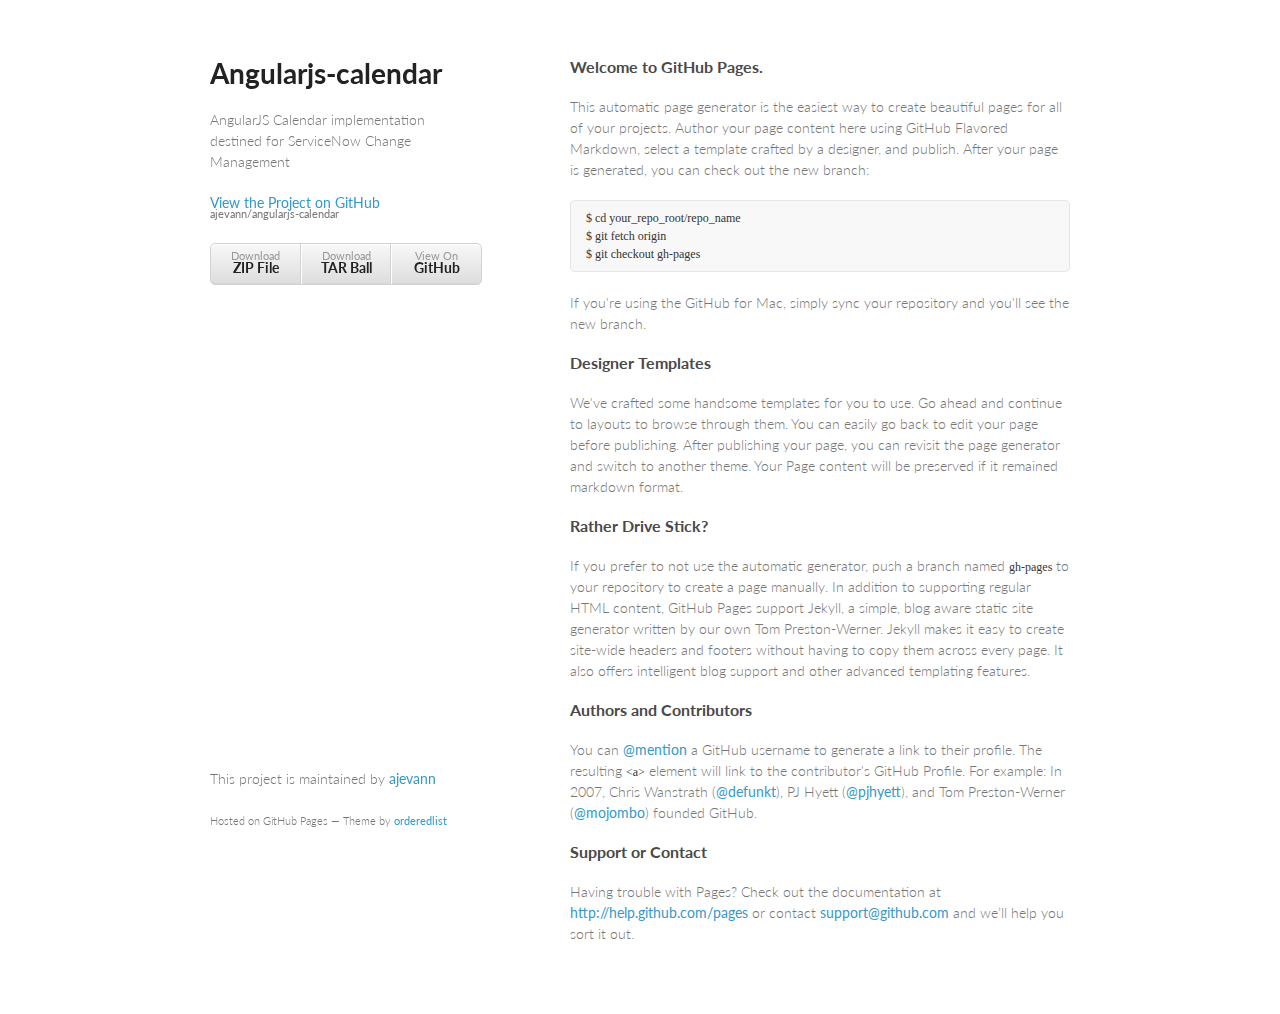
<file: index.html>
<!doctype html>
<html>
  <head>
    <meta charset="utf-8">
    <meta http-equiv="X-UA-Compatible" content="chrome=1">
    <title>Angularjs-calendar by ajevann</title>

    <link rel="stylesheet" href="stylesheets/styles.css">
    <link rel="stylesheet" href="stylesheets/pygment_trac.css">
    <meta name="viewport" content="width=device-width, initial-scale=1, user-scalable=no">
    <!--[if lt IE 9]>
    <script src="//html5shiv.googlecode.com/svn/trunk/html5.js"></script>
    <![endif]-->
  </head>
  <body>
    <div class="wrapper">
      <header>
        <h1>Angularjs-calendar</h1>
        <p>AngularJS Calendar implementation destined for ServiceNow Change Management</p>

        <p class="view"><a href="https://github.com/ajevann/angularjs-calendar">View the Project on GitHub <small>ajevann/angularjs-calendar</small></a></p>


        <ul>
          <li><a href="https://github.com/ajevann/angularjs-calendar/zipball/master">Download <strong>ZIP File</strong></a></li>
          <li><a href="https://github.com/ajevann/angularjs-calendar/tarball/master">Download <strong>TAR Ball</strong></a></li>
          <li><a href="https://github.com/ajevann/angularjs-calendar">View On <strong>GitHub</strong></a></li>
        </ul>
      </header>
      <section>
        <h3>
<a name="welcome-to-github-pages" class="anchor" href="#welcome-to-github-pages"><span class="octicon octicon-link"></span></a>Welcome to GitHub Pages.</h3>

<p>This automatic page generator is the easiest way to create beautiful pages for all of your projects. Author your page content here using GitHub Flavored Markdown, select a template crafted by a designer, and publish. After your page is generated, you can check out the new branch:</p>

<pre><code>$ cd your_repo_root/repo_name
$ git fetch origin
$ git checkout gh-pages
</code></pre>

<p>If you're using the GitHub for Mac, simply sync your repository and you'll see the new branch.</p>

<h3>
<a name="designer-templates" class="anchor" href="#designer-templates"><span class="octicon octicon-link"></span></a>Designer Templates</h3>

<p>We've crafted some handsome templates for you to use. Go ahead and continue to layouts to browse through them. You can easily go back to edit your page before publishing. After publishing your page, you can revisit the page generator and switch to another theme. Your Page content will be preserved if it remained markdown format.</p>

<h3>
<a name="rather-drive-stick" class="anchor" href="#rather-drive-stick"><span class="octicon octicon-link"></span></a>Rather Drive Stick?</h3>

<p>If you prefer to not use the automatic generator, push a branch named <code>gh-pages</code> to your repository to create a page manually. In addition to supporting regular HTML content, GitHub Pages support Jekyll, a simple, blog aware static site generator written by our own Tom Preston-Werner. Jekyll makes it easy to create site-wide headers and footers without having to copy them across every page. It also offers intelligent blog support and other advanced templating features.</p>

<h3>
<a name="authors-and-contributors" class="anchor" href="#authors-and-contributors"><span class="octicon octicon-link"></span></a>Authors and Contributors</h3>

<p>You can <a href="https://github.com/blog/821" class="user-mention">@mention</a> a GitHub username to generate a link to their profile. The resulting <code>&lt;a&gt;</code> element will link to the contributor's GitHub Profile. For example: In 2007, Chris Wanstrath (<a href="https://github.com/defunkt" class="user-mention">@defunkt</a>), PJ Hyett (<a href="https://github.com/pjhyett" class="user-mention">@pjhyett</a>), and Tom Preston-Werner (<a href="https://github.com/mojombo" class="user-mention">@mojombo</a>) founded GitHub.</p>

<h3>
<a name="support-or-contact" class="anchor" href="#support-or-contact"><span class="octicon octicon-link"></span></a>Support or Contact</h3>

<p>Having trouble with Pages? Check out the documentation at <a href="http://help.github.com/pages">http://help.github.com/pages</a> or contact <a href="mailto:support@github.com">support@github.com</a> and we’ll help you sort it out.</p>
      </section>
      <footer>
        <p>This project is maintained by <a href="https://github.com/ajevann">ajevann</a></p>
        <p><small>Hosted on GitHub Pages &mdash; Theme by <a href="https://github.com/orderedlist">orderedlist</a></small></p>
      </footer>
    </div>
    <script src="javascripts/scale.fix.js"></script>
    
  </body>
</html>
</file>
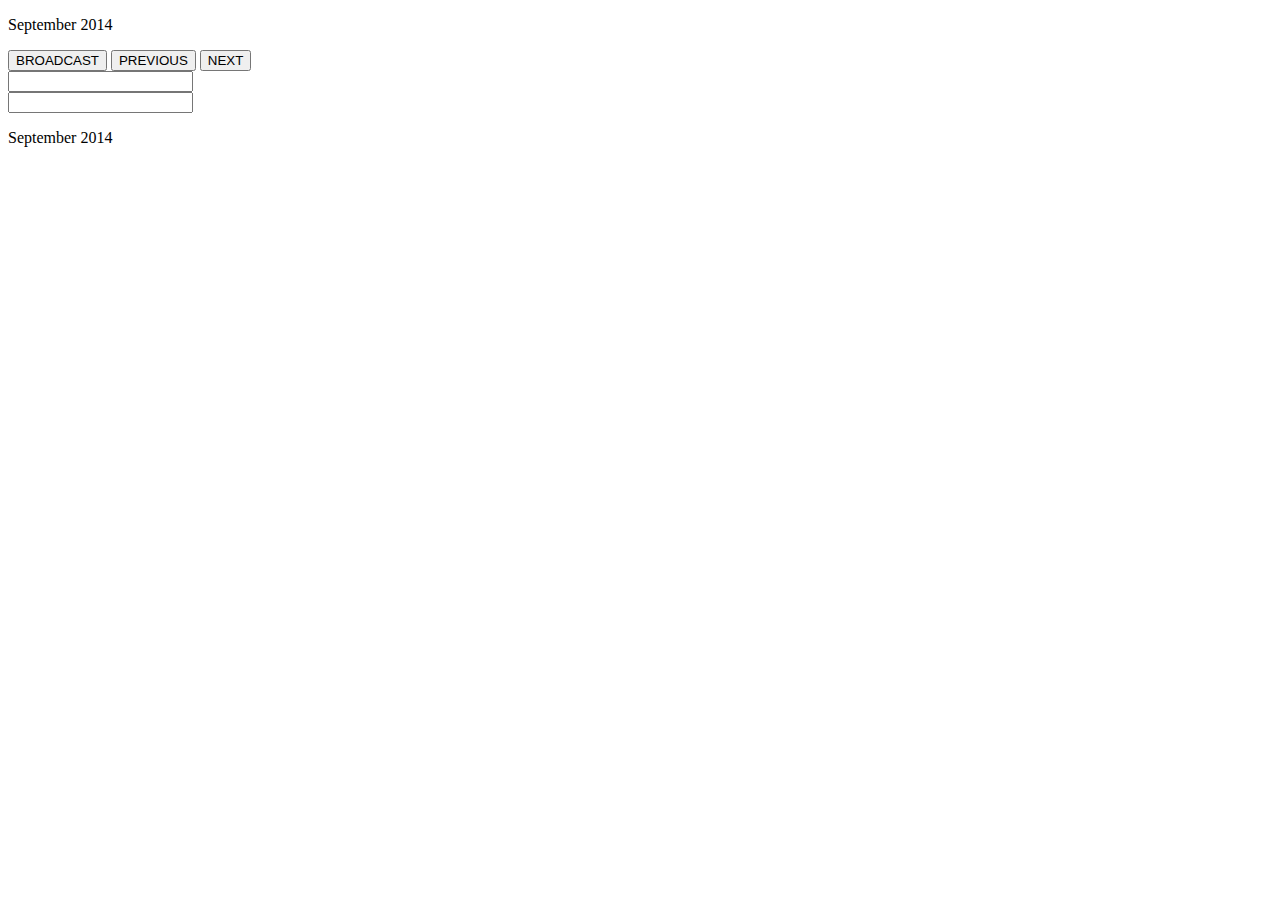
<file: Component Communication/index.html>
<!DOCTYPE html>
<html ng-app="myModule">
	
	<head>
		<title>Communications Model</title>
		<script type="text/javascript" src="scripts/angular.js"></script>
		<script type="text/javascript" src="scripts/jquery-1.11.1.min.js"></script>
		<script type="text/javascript" src="scripts/scripts.js"></script>

	</head>
	<body>
		
		<div ng-controller="ControllerZero">
			<p>{{heading}}</p>
			<button ng-click="handleClick();">BROADCAST</button>
			<button ng-click="prev();">PREVIOUS</button>
			<button ng-click="next();">NEXT</button>
		</div>
		<div ng-controller="ControllerOne">
			<input ng-model="message" >
		</div>
		<div ng-controller="ControllerTwo">
			<input ng-model="message" >
		</div>
		<my-component ng-model="message"></my-component>

	</body>
</html>
</file>
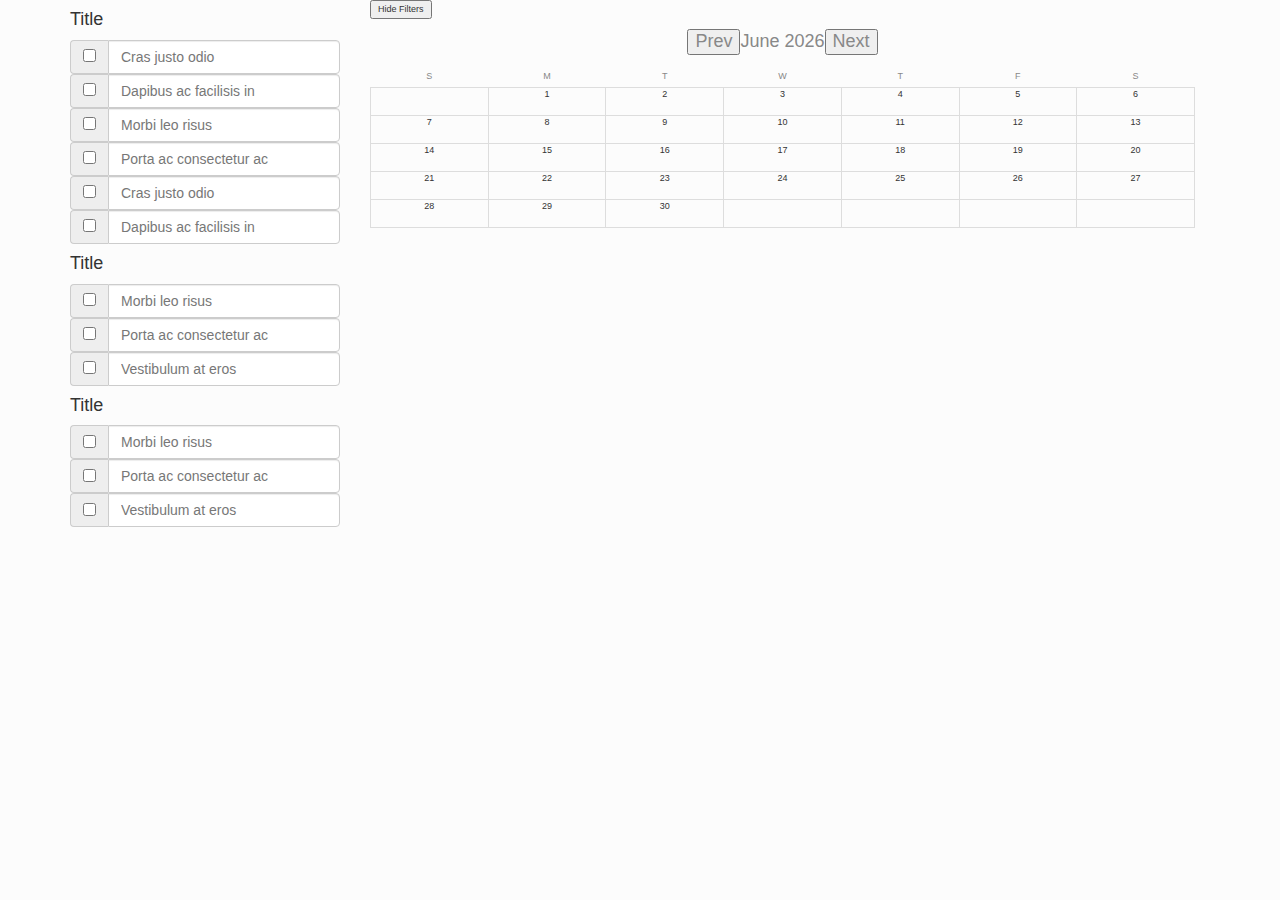
<file: Non-AngularJS (Bootstrap)/index.html>
<!DOCTYPE html>
<html ng-app="calendarfiddle">
	
	<head>
		<script type="text/javascript" src="scripts/jquery-1.11.1.min.js"></script>
		<script type="text/javascript" src="scripts/builder.js"></script>
		<script type="text/javascript" src="scripts/calendar.js"></script>
		<script type="text/javascript" src="scripts/actions.js"></script>

		<link rel="stylesheet" href="styles/bootstrap.css">
		<link rel="stylesheet" href="styles/calendar.css">
		
		<style type="text/css"></style>
	</head>
	<body>
		<div class="container">
			<div id="filterContainer" class="list-group col-md-3">
				<h4>Title</h4>
				<div class="input-group"><span class="input-group-addon"><input type="checkbox"></span><input type="text" class="form-control" placeholder="Cras justo odio"></div>
				<div class="input-group"><span class="input-group-addon"><input type="checkbox"></span><input type="text" class="form-control" placeholder="Dapibus ac facilisis in"></div>
				<div class="input-group"><span class="input-group-addon"><input type="checkbox"></span><input type="text" class="form-control" placeholder="Morbi leo risus"></div>
				<div class="input-group"><span class="input-group-addon"><input type="checkbox"></span><input type="text" class="form-control" placeholder="Porta ac consectetur ac"></div>
				<div class="input-group"><span class="input-group-addon"><input type="checkbox"></span><input type="text" class="form-control" placeholder="Cras justo odio"></div>
				<div class="input-group"><span class="input-group-addon"><input type="checkbox"></span><input type="text" class="form-control" placeholder="Dapibus ac facilisis in"></div>
				<h4>Title</h4>
				<div class="input-group"><span class="input-group-addon"><input type="checkbox"></span><input type="text" class="form-control" placeholder="Morbi leo risus"></div>
				<div class="input-group"><span class="input-group-addon"><input type="checkbox"></span><input type="text" class="form-control" placeholder="Porta ac consectetur ac"></div>
				<div class="input-group"><span class="input-group-addon"><input type="checkbox"></span><input type="text" class="form-control" placeholder="Vestibulum at eros"></div>
				<h4>Title</h4>
				<div class="input-group"><span class="input-group-addon"><input type="checkbox"></span><input type="text" class="form-control" placeholder="Morbi leo risus"></div>
				<div class="input-group"><span class="input-group-addon"><input type="checkbox"></span><input type="text" class="form-control" placeholder="Porta ac consectetur ac"></div>
				<div class="input-group"><span class="input-group-addon"><input type="checkbox"></span><input type="text" class="form-control" placeholder="Vestibulum at eros"></div>
			</div>
			<div id="calendarContainer" class="col-md-9">
				<button onclick="hideFilters()">Hide Filters</button>
				<div id="calendar"></div>
			</div>
		</div>
		<script type="text/javascript">
			function hideFilters() {
				$('#filterContainer').hide();
				$('#calendarContainer').removeClass( "col-md-9" );
				$('#calendarContainer').addClass( "col-md-12" );
			}
		</script>

	</body>
</html>
</file>
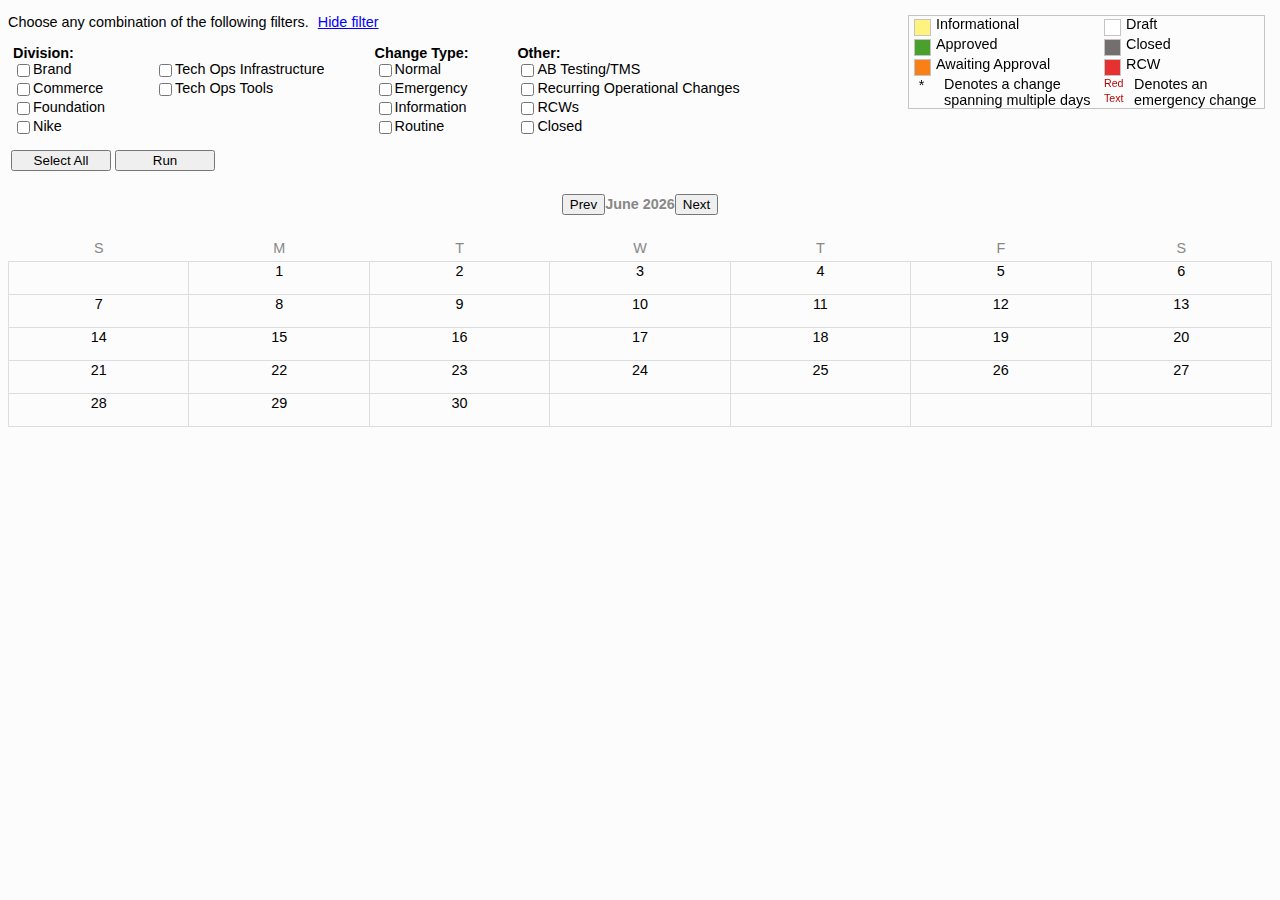
<file: Non-AngularJS/index.html>
<!DOCTYPE html>
<html>
	
	<head>
		<script type="text/javascript" src="scripts/angular.js"></script>
		<script type="text/javascript" src="scripts/builder.js"></script>
		<script type="text/javascript" src="scripts/calendar.js"></script>
		<script type="text/javascript" src="scripts/actions.js"></script>
		<script type="text/javascript" src="scripts/jquery-1.11.1.min.js"></script>

		<link rel="stylesheet" href="styles/calendar.css">
		
		<style type="text/css">
			body {
				overflow: hidden;
				min-width: 800px;
			}
			.table {
				display: table;
			}
			.heading {
				display: table-row;
				font-weight: bold;
				text-align: left;
			}
			.row {
				display: table-row;
				text-align: left;
			}
			.cell {
				display: table-cell;
				padding-left: 5px;
				padding-right: 5px;
			}
			.checkBox {
				margin-bottom: -28px;
				margin-right: 5px;
				width: 10px;
				vertical-align: top;
				text-align: left;
				float:left;
			}

			.check-box-text {
				margin-left:3px;
			}

			.checkBoxText{
				float:left;
				margin-bottom: -28px;
				margin-right: 20px;
				padding-left: 20px;
				vertical-align: top;
				text-align: left;
			}

			#colorKeyContainer {
				position: fixed;
				top:15px;
				right:15px;

				border-style: solid;
				border-width: 1px;
				border-color: rgb(196, 196, 196);
			}

			.colorBox {
				float:left;
				position: relative;
				width: 15px;
				height: 15px;
				margin-top: 3px;
				margin-right: 5px;
				border-style: solid;
				border-width: 1px;
				border-color: rgb(196, 196, 196);
			}

			.customButton {
				margin-top: 10px !important;
				width: 100px;
			}
		</style>
	</head>
	<body>
		<div id="instructionsContainer">
			<p>Choose any combination of the following filters. <a id="showHideLink" href="javascript:showHideFilter();" style="color:blue; margin-left:5px;"> Hide filter</a></p>
		</div>
		<div id="optionsContainer">
			<div id="filterContainer" class="table">
				<div class="heading">
					<div class="cell">Division:</div>
					<div class="cell"></div>
					<div class="cell">Change Type:</div>
					<div class="cell">Other:</div>
				</div>
				<div class="row">
					<div class="cell"><input type="checkbox" onclick="checkBoxClicked('#chkBND')" id="chkBND" value="BND"></input><div class="checkBoxText">Brand</div></div>
					<div class="cell"><input type="checkbox" onclick="checkBoxClicked('#chkTOI')" id="chkTOI" value="TOI"></input><div class="checkBoxText">Tech Ops Infrastructure</div></div>
					<div class="cell"><input type="checkbox" onclick="checkBoxClicked('#chkNORMAL')" id="chkNORMAL" value="NORMAL"></input><div class="checkBoxText">Normal</div></div>
					<div class="cell"><input type="checkbox" onclick="checkBoxClicked('#chkABT')" id="chkABT" value="ABT"></input><div class="checkBoxText">AB Testing/TMS</div></div>
				</div>
				<div class="row">
					<div class="cell"><input type="checkbox" id="chkCOM" value="COM"></input><div class="checkBoxText">Commerce</div></div>
					<div class="cell"><input type="checkbox" id="chkTOT" value="TOT"></input><div class="checkBoxText">Tech Ops Tools</div></div>
					<div class="cell"><input type="checkbox" id="chkEMERGENCY" value="EMERGENCY"></input><div class="checkBoxText">Emergency</div></div>
					<div class="cell"><input type="checkbox" id="chkROC" value="ROC"></input><div class="checkBoxText">Recurring Operational Changes</div></div>
				</div>
				<div class="row">
					<div class="cell"><input type="checkbox" id="chkFND" value="FND"></input><div class="checkBoxText">Foundation</div></div>
					<div class="cell"></div>
					<div class="cell"><input type="checkbox" id="chkINFO" value="INFO"></input><div class="checkBoxText">Information</div></div>
					<div class="cell"><input type="checkbox" id="chkRCW" value="RCW"></input><div class="checkBoxText">RCWs</div></div>
				</div>
				<div class="row">
					<div class="cell"><input type="checkbox" id="chkSPT" value="SPT"></input><div class="checkBoxText">Nike</div></div>
					<div class="cell"></div>
					<div class="cell"><input type="checkbox" id="chkROUTINE" value="ROUTINE"></input><div class="checkBoxText">Routine</div></div>
					<div class="cell"><input type="checkbox" id="chkCLSD" value="CLSD"></input><div class="checkBoxText">Closed</div></div>
				</div>
			</div>
			<div id="colorKeyContainer" class="table">
				<div class="row">
					<div class="cell"><div class="colorBox" style="background-color:#FFF380;"></div><div class="colorText" >Informational</div></div>
					<div class="cell"><div class="colorBox" style="background-color:#FFFFFF;"></div><div class="colorText">Draft</div></div>
				</div>
				<div class="row">
					<div class="cell"><div class="colorBox" style="background-color:#4AA02C;"></div><div class="colorText">Approved</div></div>
					<div class="cell"><div class="colorBox" style="background-color:#736F6E;"></div><div class="colorText">Closed</div></div>
				</div>
				<div class="row">
					<div class="cell"><div class="colorBox" style="background-color:#F88017;"></div><div class="colorText">Awaiting Approval</div></div>
					<div class="cell"><div class="colorBox" style="background-color:#E73131;"></div><div class="colorText">RCW</div></div>
				</div>
				<div class="row">
					<div class="cell">
						<div style="display: inline-block; border:none; width:15px; text-align:center; vertical-align:top; line-height:19px;">*</div>
						<div style="display: inline-block; width:150px; padding-left: 11px;">Denotes a change spanning multiple days</div>
					</div>
					<div class="cell">
						<div style="display: inline-block; border:none; width:15px; text-align:center; vertical-align:top; line-height:15px; color:#B40404; font-size:8pt;">Red Text</div>
						<div style="display: inline-block; width:125px; padding-left: 11px;">Denotes an emergency change</div>
					</div>
				</div>
			</div>
			<table>
				<tr>
					<td>
						<input id="selectButton" class="customButton" type="button" value="Select All" onclick="selectAll()"></input><br/>
					</td>
					<td>
						<input id="runButton" class="customButton" type="button" value="Run" onclick="filterCalendar(false)"></input><br/>
					</td>
				</tr>
			</table>
		</div>
		<div id="calendarContainer">
			<div id="calendar"></div>
		</div>	

		<script type="text/javascript">
			function checkBoxClicked(id) {
				console.log($(id).toString());
				console.log($(id).checked);
				
				if($(id).checked == 'true')
					alert(id);
				else
					alert('unchecked');
			}
		</script>
	</body>
</html>
</file>
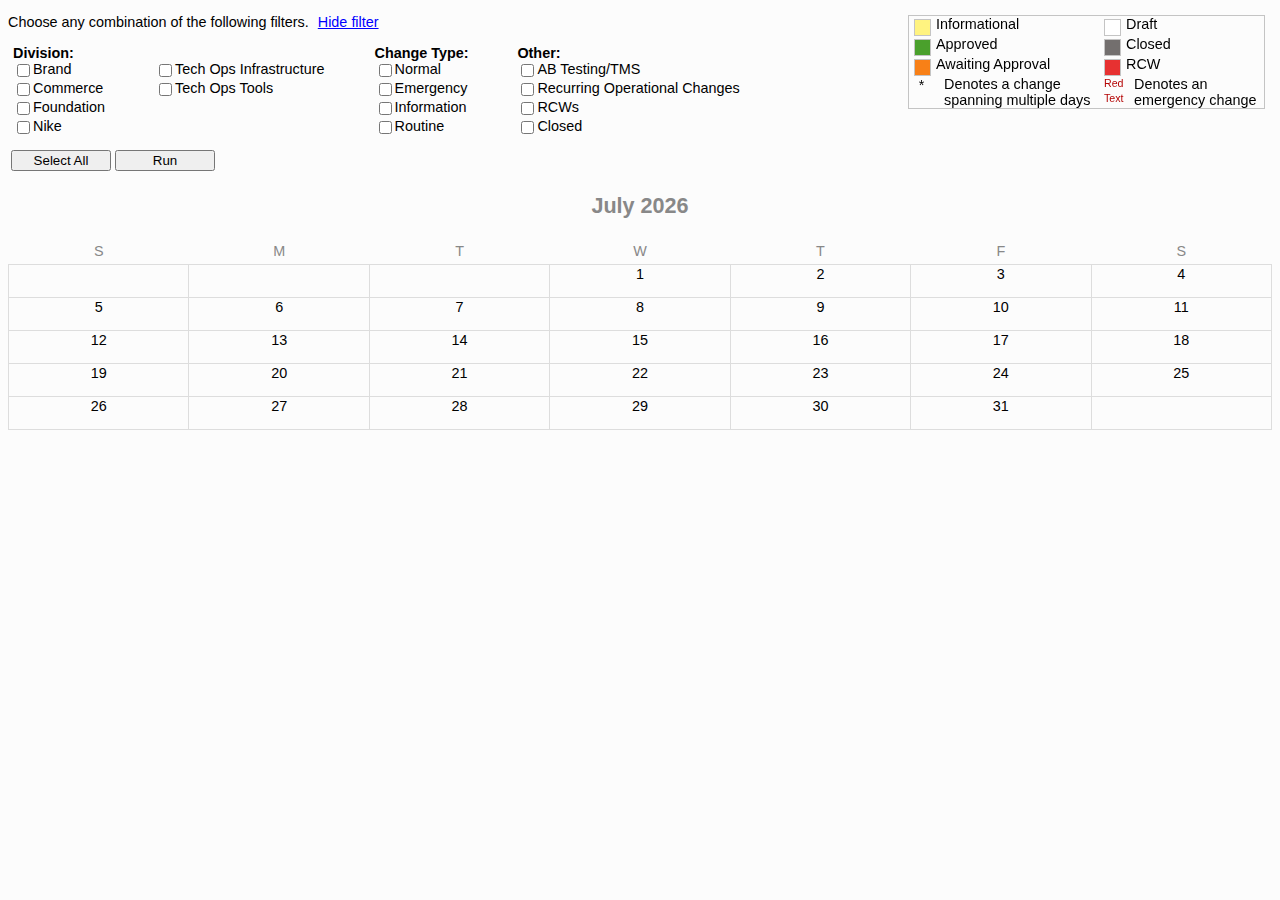
<file: Original/index.html>
<!DOCTYPE html>
<html ng-app="calendarfiddle">
	
	<head>
		<script type="text/javascript" src="scripts/angular.js"></script>
		<script type="text/javascript" src="scripts/builder.js"></script>
		<script type="text/javascript" src="scripts/calendar.js"></script>
		<script type="text/javascript" src="scripts/actions.js"></script>
		<script type="text/javascript" src="scripts/jquery-1.11.1.min.js"></script>

		<link rel="stylesheet" href="styles/calendar.css">
		
		<style type="text/css">
			body {
				overflow: hidden;
				min-width: 800px;
			}
			.table {
				display: table;
			}
			.heading {
				display: table-row;
				font-weight: bold;
				text-align: left;
			}
			.row {
				display: table-row;
				text-align: left;
			}
			.cell {
				display: table-cell;
				padding-left: 5px;
				padding-right: 5px;
			}
			.checkBox {
				margin-bottom: -28px;
				margin-right: 5px;
				width: 10px;
				vertical-align: top;
				text-align: left;
				float:left;
			}

			.check-box-text {
				margin-left:3px;
			}

			.checkBoxText{
				float:left;
				margin-bottom: -28px;
				margin-right: 20px;
				padding-left: 20px;
				vertical-align: top;
				text-align: left;
			}

			#colorKeyContainer {
				position: fixed;
				top:15px;
				right:15px;

				border-style: solid;
				border-width: 1px;
				border-color: rgb(196, 196, 196);
			}

			.colorBox {
				float:left;
				position: relative;
				width: 15px;
				height: 15px;
				margin-top: 3px;
				margin-right: 5px;
				border-style: solid;
				border-width: 1px;
				border-color: rgb(196, 196, 196);
			}

			.customButton {
				margin-top: 10px !important;
				width: 100px;
			}
		</style>
	</head>
	<body>

		<div id="instructionsContainer">
			<p>Choose any combination of the following filters. <a id="showHideLink" href="javascript:showHideFilter();" style="color:blue; margin-left:5px;"> Hide filter</a></p>
		</div>

		<div id="optionsContainer">
			<div id="filterContainer" class="table">
				<div class="heading">
					<div class="cell">Division:</div>
					<div class="cell"></div>
					<div class="cell">Change Type:</div>
					<div class="cell">Other:</div>
				</div>
				<div class="row">
					<div class="cell"><input type="checkbox" id="chkBND" value="BND"></input><div class="checkBoxText">Brand</div></div>
					<div class="cell"><input type="checkbox" id="chkTOI" value="TOI"></input><div class="checkBoxText">Tech Ops Infrastructure</div></div>
					<div class="cell"><input type="checkbox" id="chkNORMAL" value="NORMAL"></input><div class="checkBoxText">Normal</div></div>
					<div class="cell"><input type="checkbox" id="chkABT" value="ABT"></input><div class="checkBoxText">AB Testing/TMS</div></div>
				</div>
				<div class="row">
					<div class="cell"><input type="checkbox" id="chkCOM" value="COM"></input><div class="checkBoxText">Commerce</div></div>
					<div class="cell"><input type="checkbox" id="chkTOT" value="TOT"></input><div class="checkBoxText">Tech Ops Tools</div></div>
					<div class="cell"><input type="checkbox" id="chkEMERGENCY" value="EMERGENCY"></input><div class="checkBoxText">Emergency</div></div>
					<div class="cell"><input type="checkbox" id="chkROC" value="ROC"></input><div class="checkBoxText">Recurring Operational Changes</div></div>
				</div>
				<div class="row">
					<div class="cell"><input type="checkbox" id="chkFND" value="FND"></input><div class="checkBoxText">Foundation</div></div>
					<div class="cell"></div>
					<div class="cell"><input type="checkbox" id="chkINFO" value="INFO"></input><div class="checkBoxText">Information</div></div>
					<div class="cell"><input type="checkbox" id="chkRCW" value="RCW"></input><div class="checkBoxText">RCWs</div></div>
				</div>
				<div class="row">
					<div class="cell"><input type="checkbox" id="chkSPT" value="SPT"></input><div class="checkBoxText">Nike</div></div>
					<div class="cell"></div>
					<div class="cell"><input type="checkbox" id="chkROUTINE" value="ROUTINE"></input><div class="checkBoxText">Routine</div></div>
					<div class="cell"><input type="checkbox" id="chkCLSD" value="CLSD"></input><div class="checkBoxText">Closed</div></div>
				</div>
			</div>
			<div id="colorKeyContainer" class="table">
				<div class="row">
					<div class="cell"><div class="colorBox" style="background-color:#FFF380;"></div><div class="colorText" >Informational</div></div>
					<div class="cell"><div class="colorBox" style="background-color:#FFFFFF;"></div><div class="colorText">Draft</div></div>
				</div>
				<div class="row">
					<div class="cell"><div class="colorBox" style="background-color:#4AA02C;"></div><div class="colorText">Approved</div></div>
					<div class="cell"><div class="colorBox" style="background-color:#736F6E;"></div><div class="colorText">Closed</div></div>
				</div>
				<div class="row">
					<div class="cell"><div class="colorBox" style="background-color:#F88017;"></div><div class="colorText">Awaiting Approval</div></div>
					<div class="cell"><div class="colorBox" style="background-color:#E73131;"></div><div class="colorText">RCW</div></div>
				</div>
				<div class="row">
					<div class="cell">
						<div style="display: inline-block; border:none; width:15px; text-align:center; vertical-align:top; line-height:19px;">*</div>
						<div style="display: inline-block; width:150px; padding-left: 11px;">Denotes a change spanning multiple days</div>
					</div>
					<div class="cell">
						<div style="display: inline-block; border:none; width:15px; text-align:center; vertical-align:top; line-height:15px; color:#B40404; font-size:8pt;">Red Text</div>
						<div style="display: inline-block; width:125px; padding-left: 11px;">Denotes an emergency change</div>
					</div>
				</div>
			</div>

			<table>
				<tr>
					<td>
						<input id="selectButton" class="customButton" type="button" value="Select All" onclick="selectAll()"></input><br/>
					</td>
					<td>
						<input id="runButton" class="customButton" type="button" value="Run" onclick="filterCalendar(false)"></input><br/>
					</td>
				</tr>
			</table>
		</div>



		<div data-calendar></div>

	</body>
</html>
</file>
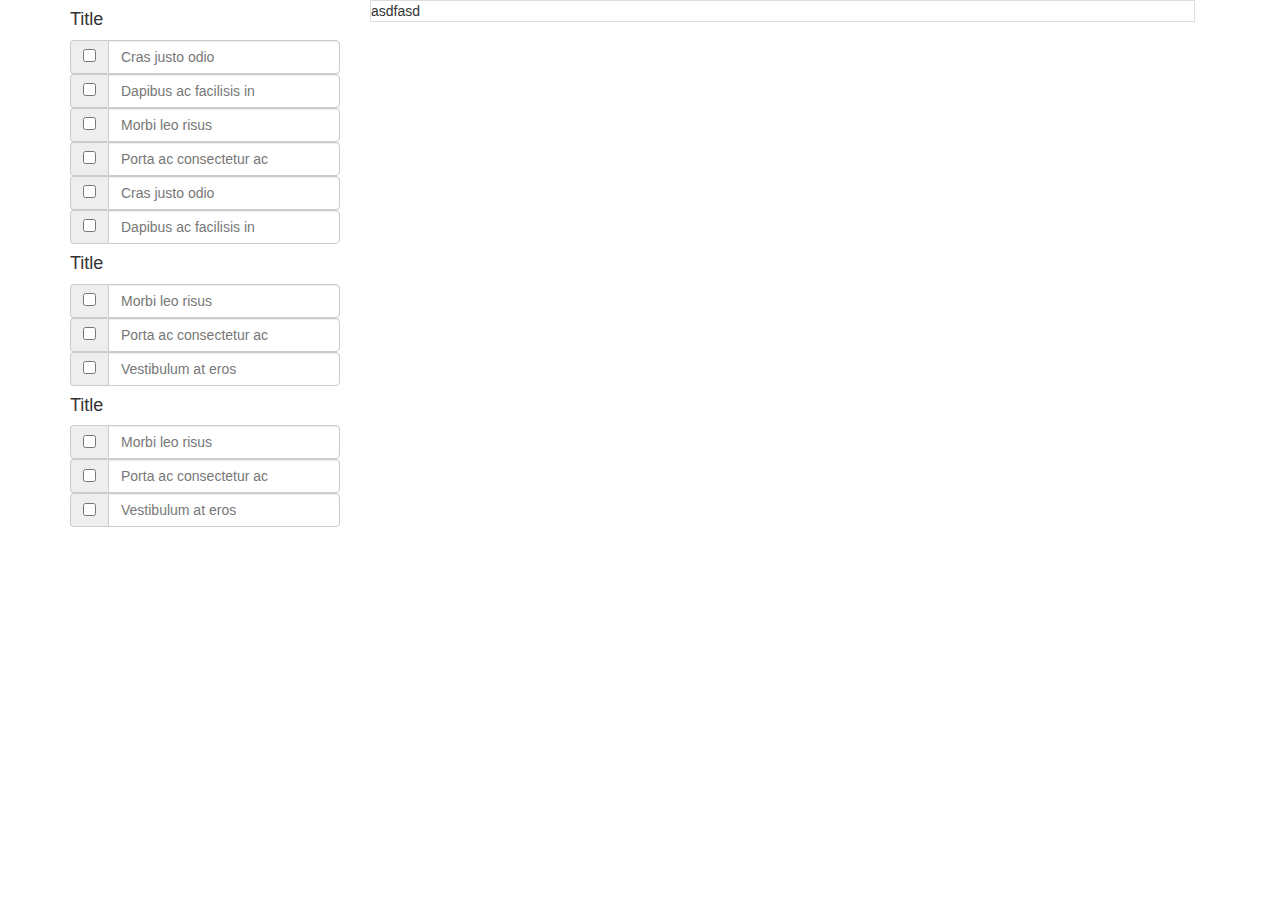
<file: Updated/index.html>
<!DOCTYPE html>
<html ng-app="calendarfiddle">
	
	<head>
		<link rel="stylesheet" href="styles/bootstrap.css">
		
		<style type="text/css"></style>
	</head>
	<body>
		<div class="container">
			<div class="list-group col-md-3">
				<h4>Title</h4>
				<div class="input-group"><span class="input-group-addon"><input type="checkbox"></span><input type="text" class="form-control" placeholder="Cras justo odio"></div>
				<div class="input-group"><span class="input-group-addon"><input type="checkbox"></span><input type="text" class="form-control" placeholder="Dapibus ac facilisis in"></div>
				<div class="input-group"><span class="input-group-addon"><input type="checkbox"></span><input type="text" class="form-control" placeholder="Morbi leo risus"></div>
				<div class="input-group"><span class="input-group-addon"><input type="checkbox"></span><input type="text" class="form-control" placeholder="Porta ac consectetur ac"></div>
				<div class="input-group"><span class="input-group-addon"><input type="checkbox"></span><input type="text" class="form-control" placeholder="Cras justo odio"></div>
				<div class="input-group"><span class="input-group-addon"><input type="checkbox"></span><input type="text" class="form-control" placeholder="Dapibus ac facilisis in"></div>
				<h4>Title</h4>
				<div class="input-group"><span class="input-group-addon"><input type="checkbox"></span><input type="text" class="form-control" placeholder="Morbi leo risus"></div>
				<div class="input-group"><span class="input-group-addon"><input type="checkbox"></span><input type="text" class="form-control" placeholder="Porta ac consectetur ac"></div>
				<div class="input-group"><span class="input-group-addon"><input type="checkbox"></span><input type="text" class="form-control" placeholder="Vestibulum at eros"></div>
				<h4>Title</h4>
				<div class="input-group"><span class="input-group-addon"><input type="checkbox"></span><input type="text" class="form-control" placeholder="Morbi leo risus"></div>
				<div class="input-group"><span class="input-group-addon"><input type="checkbox"></span><input type="text" class="form-control" placeholder="Porta ac consectetur ac"></div>
				<div class="input-group"><span class="input-group-addon"><input type="checkbox"></span><input type="text" class="form-control" placeholder="Vestibulum at eros"></div>
			</div>
			<div class="col-md-9">
				<div style="border: 1px solid #ddd; min-width:100%; min-height:100%;">asdfasd</div>
			</div>
		</div>
	</body>
</html>
</file>
<file: stylesheets/styles.css>
@import url(https://fonts.googleapis.com/css?family=Lato:300italic,700italic,300,700);

body {
  padding:50px;
  font:14px/1.5 Lato, "Helvetica Neue", Helvetica, Arial, sans-serif;
  color:#777;
  font-weight:300;
}

h1, h2, h3, h4, h5, h6 {
  color:#222;
  margin:0 0 20px;
}

p, ul, ol, table, pre, dl {
  margin:0 0 20px;
}

h1, h2, h3 {
  line-height:1.1;
}

h1 {
  font-size:28px;
}

h2 {
  color:#393939;
}

h3, h4, h5, h6 {
  color:#494949;
}

a {
  color:#39c;
  font-weight:400;
  text-decoration:none;
}

a small {
  font-size:11px;
  color:#777;
  margin-top:-0.6em;
  display:block;
}

.wrapper {
  width:860px;
  margin:0 auto;
}

blockquote {
  border-left:1px solid #e5e5e5;
  margin:0;
  padding:0 0 0 20px;
  font-style:italic;
}

code, pre {
  font-family:Monaco, Bitstream Vera Sans Mono, Lucida Console, Terminal;
  color:#333;
  font-size:12px;
}

pre {
  padding:8px 15px;
  background: #f8f8f8;  
  border-radius:5px;
  border:1px solid #e5e5e5;
  overflow-x: auto;
}

table {
  width:100%;
  border-collapse:collapse;
}

th, td {
  text-align:left;
  padding:5px 10px;
  border-bottom:1px solid #e5e5e5;
}

dt {
  color:#444;
  font-weight:700;
}

th {
  color:#444;
}

img {
  max-width:100%;
}

header {
  width:270px;
  float:left;
  position:fixed;
}

header ul {
  list-style:none;
  height:40px;
  
  padding:0;
  
  background: #eee;
  background: -moz-linear-gradient(top, #f8f8f8 0%, #dddddd 100%);
  background: -webkit-gradient(linear, left top, left bottom, color-stop(0%,#f8f8f8), color-stop(100%,#dddddd));
  background: -webkit-linear-gradient(top, #f8f8f8 0%,#dddddd 100%);
  background: -o-linear-gradient(top, #f8f8f8 0%,#dddddd 100%);
  background: -ms-linear-gradient(top, #f8f8f8 0%,#dddddd 100%);
  background: linear-gradient(top, #f8f8f8 0%,#dddddd 100%);
  
  border-radius:5px;
  border:1px solid #d2d2d2;
  box-shadow:inset #fff 0 1px 0, inset rgba(0,0,0,0.03) 0 -1px 0;
  width:270px;
}

header li {
  width:89px;
  float:left;
  border-right:1px solid #d2d2d2;
  height:40px;
}

header ul a {
  line-height:1;
  font-size:11px;
  color:#999;
  display:block;
  text-align:center;
  padding-top:6px;
  height:40px;
}

strong {
  color:#222;
  font-weight:700;
}

header ul li + li {
  width:88px;
  border-left:1px solid #fff;
}

header ul li + li + li {
  border-right:none;
  width:89px;
}

header ul a strong {
  font-size:14px;
  display:block;
  color:#222;
}

section {
  width:500px;
  float:right;
  padding-bottom:50px;
}

small {
  font-size:11px;
}

hr {
  border:0;
  background:#e5e5e5;
  height:1px;
  margin:0 0 20px;
}

footer {
  width:270px;
  float:left;
  position:fixed;
  bottom:50px;
}

@media print, screen and (max-width: 960px) {
  
  div.wrapper {
    width:auto;
    margin:0;
  }
  
  header, section, footer {
    float:none;
    position:static;
    width:auto;
  }
  
  header {
    padding-right:320px;
  }
  
  section {
    border:1px solid #e5e5e5;
    border-width:1px 0;
    padding:20px 0;
    margin:0 0 20px;
  }
  
  header a small {
    display:inline;
  }
  
  header ul {
    position:absolute;
    right:50px;
    top:52px;
  }
}

@media print, screen and (max-width: 720px) {
  body {
    word-wrap:break-word;
  }
  
  header {
    padding:0;
  }
  
  header ul, header p.view {
    position:static;
  }
  
  pre, code {
    word-wrap:normal;
  }
}

@media print, screen and (max-width: 480px) {
  body {
    padding:15px;
  }
  
  header ul {
    display:none;
  }
}

@media print {
  body {
    padding:0.4in;
    font-size:12pt;
    color:#444;
  }
}
</file>
<file: stylesheets/pygment_trac.css>
.highlight  { background: #ffffff; }
.highlight .c { color: #999988; font-style: italic } /* Comment */
.highlight .err { color: #a61717; background-color: #e3d2d2 } /* Error */
.highlight .k { font-weight: bold } /* Keyword */
.highlight .o { font-weight: bold } /* Operator */
.highlight .cm { color: #999988; font-style: italic } /* Comment.Multiline */
.highlight .cp { color: #999999; font-weight: bold } /* Comment.Preproc */
.highlight .c1 { color: #999988; font-style: italic } /* Comment.Single */
.highlight .cs { color: #999999; font-weight: bold; font-style: italic } /* Comment.Special */
.highlight .gd { color: #000000; background-color: #ffdddd } /* Generic.Deleted */
.highlight .gd .x { color: #000000; background-color: #ffaaaa } /* Generic.Deleted.Specific */
.highlight .ge { font-style: italic } /* Generic.Emph */
.highlight .gr { color: #aa0000 } /* Generic.Error */
.highlight .gh { color: #999999 } /* Generic.Heading */
.highlight .gi { color: #000000; background-color: #ddffdd } /* Generic.Inserted */
.highlight .gi .x { color: #000000; background-color: #aaffaa } /* Generic.Inserted.Specific */
.highlight .go { color: #888888 } /* Generic.Output */
.highlight .gp { color: #555555 } /* Generic.Prompt */
.highlight .gs { font-weight: bold } /* Generic.Strong */
.highlight .gu { color: #800080; font-weight: bold; } /* Generic.Subheading */
.highlight .gt { color: #aa0000 } /* Generic.Traceback */
.highlight .kc { font-weight: bold } /* Keyword.Constant */
.highlight .kd { font-weight: bold } /* Keyword.Declaration */
.highlight .kn { font-weight: bold } /* Keyword.Namespace */
.highlight .kp { font-weight: bold } /* Keyword.Pseudo */
.highlight .kr { font-weight: bold } /* Keyword.Reserved */
.highlight .kt { color: #445588; font-weight: bold } /* Keyword.Type */
.highlight .m { color: #009999 } /* Literal.Number */
.highlight .s { color: #d14 } /* Literal.String */
.highlight .na { color: #008080 } /* Name.Attribute */
.highlight .nb { color: #0086B3 } /* Name.Builtin */
.highlight .nc { color: #445588; font-weight: bold } /* Name.Class */
.highlight .no { color: #008080 } /* Name.Constant */
.highlight .ni { color: #800080 } /* Name.Entity */
.highlight .ne { color: #990000; font-weight: bold } /* Name.Exception */
.highlight .nf { color: #990000; font-weight: bold } /* Name.Function */
.highlight .nn { color: #555555 } /* Name.Namespace */
.highlight .nt { color: #000080 } /* Name.Tag */
.highlight .nv { color: #008080 } /* Name.Variable */
.highlight .ow { font-weight: bold } /* Operator.Word */
.highlight .w { color: #bbbbbb } /* Text.Whitespace */
.highlight .mf { color: #009999 } /* Literal.Number.Float */
.highlight .mh { color: #009999 } /* Literal.Number.Hex */
.highlight .mi { color: #009999 } /* Literal.Number.Integer */
.highlight .mo { color: #009999 } /* Literal.Number.Oct */
.highlight .sb { color: #d14 } /* Literal.String.Backtick */
.highlight .sc { color: #d14 } /* Literal.String.Char */
.highlight .sd { color: #d14 } /* Literal.String.Doc */
.highlight .s2 { color: #d14 } /* Literal.String.Double */
.highlight .se { color: #d14 } /* Literal.String.Escape */
.highlight .sh { color: #d14 } /* Literal.String.Heredoc */
.highlight .si { color: #d14 } /* Literal.String.Interpol */
.highlight .sx { color: #d14 } /* Literal.String.Other */
.highlight .sr { color: #009926 } /* Literal.String.Regex */
.highlight .s1 { color: #d14 } /* Literal.String.Single */
.highlight .ss { color: #990073 } /* Literal.String.Symbol */
.highlight .bp { color: #999999 } /* Name.Builtin.Pseudo */
.highlight .vc { color: #008080 } /* Name.Variable.Class */
.highlight .vg { color: #008080 } /* Name.Variable.Global */
.highlight .vi { color: #008080 } /* Name.Variable.Instance */
.highlight .il { color: #009999 } /* Literal.Number.Integer.Long */

.type-csharp .highlight .k { color: #0000FF }
.type-csharp .highlight .kt { color: #0000FF }
.type-csharp .highlight .nf { color: #000000; font-weight: normal }
.type-csharp .highlight .nc { color: #2B91AF }
.type-csharp .highlight .nn { color: #000000 }
.type-csharp .highlight .s { color: #A31515 }
.type-csharp .highlight .sc { color: #A31515 }
</file>
<file: Non-AngularJS (Bootstrap)/styles/calendar.css>
body {
	background-color: #FCFCFC;
	font-family:'Arial',sans-serif;
	font-size: 0.9em;
}

div.cal {
	display: inline-block;
    width: 100%;
}

div.cal table {
	border-collapse: collapse;
    width: 100%;
}

div.cal th, div.cal td.cal-head {
	text-align: center;
	padding-bottom: 5px;
	color: #888;
	border: 0px;
	width:calc(100%/7);
}

div.cal td {
	text-align: center;
	/*font-size: 0.9em;*/
	border: 1px solid #ddd;
	vertical-align: top;

}

div.cal div.cal-day {
	padding: 6px;
	cursor: pointer;
	border: 1px solid transparent;
}

div.cal div.cal-highlight {
	background-color: #AAA;
	color: #FFF;
}

div.cal div.cal-highlight-active {
	background-color: #222;
	color: #fff;
}

/*
div.cal div.cal-day:hover {
	border: 1px solid #111;
}
*/

div.cal-change-request-container {
	top: 0px;
}

div.cal-change-request-item { 	
	border: 1px solid #ddd;
	
	text-align:left;
}

a.request-link {
	color:black;
	text-decoration: none;
}
</file>
<file: Non-AngularJS/styles/calendar.css>
body {
	background-color: #FCFCFC;
	font-family:'Arial',sans-serif;
	font-size: 0.9em;
}

div.cal {
	display: inline-block;
    width: 100%;
}

div.cal table {
	border-collapse: collapse;
    width: 100%;
}

div.cal th, div.cal td.cal-head {
	text-align: center;
	padding-bottom: 5px;
	color: #888;
	border: 0px;
	width:calc(100%/7);
}

div.cal td {
	text-align: center;
	/*font-size: 0.9em;*/
	border: 1px solid #ddd;
	vertical-align: top;

}

div.cal div.cal-day {
	padding: 6px;
	cursor: pointer;
	border: 1px solid transparent;
}

div.cal div.cal-highlight {
	background-color: #AAA;
	color: #FFF;
}

div.cal div.cal-highlight-active {
	background-color: #222;
	color: #fff;
}

/*
div.cal div.cal-day:hover {
	border: 1px solid #111;
}
*/

div.cal-change-request-container {
	top: 0px;
}

div.cal-change-request-item { 	
	border: 1px solid #ddd;
	
	text-align:left;
}

a.request-link {
	color:black;
	text-decoration: none;
}
</file>
<file: Original/styles/calendar.css>
body {
	background-color: #FCFCFC;
	font-family:'Arial',sans-serif;
	font-size: 0.9em;
}

div.cal {
	display: inline-block;
    width: 100%;
}

div.cal table {
	border-collapse: collapse;
    width: 100%;
}

div.cal th, div.cal td.cal-head {
	text-align: center;
	padding-bottom: 5px;
	color: #888;
	border: 0px;
	width:calc(100%/7);
}

div.cal td {
	text-align: center;
	/*font-size: 0.9em;*/
	border: 1px solid #ddd;
	vertical-align: top;

}

div.cal div.cal-day {
	padding: 6px;
	cursor: pointer;
	border: 1px solid transparent;
}

div.cal div.cal-highlight {
	background-color: #AAA;
	color: #FFF;
}

div.cal div.cal-highlight-active {
	background-color: #222;
	color: #fff;
}

/*
div.cal div.cal-day:hover {
	border: 1px solid #111;
}
*/

div.cal-change-request-container {
	top: 0px;
}

div.cal-change-request-item { 	
	border: 1px solid #ddd;
	font-size:0.75em;
	text-align:left;
	background-color: 
}

a.request-link {
	color:black;
	text-decoration: none;
}
</file>
